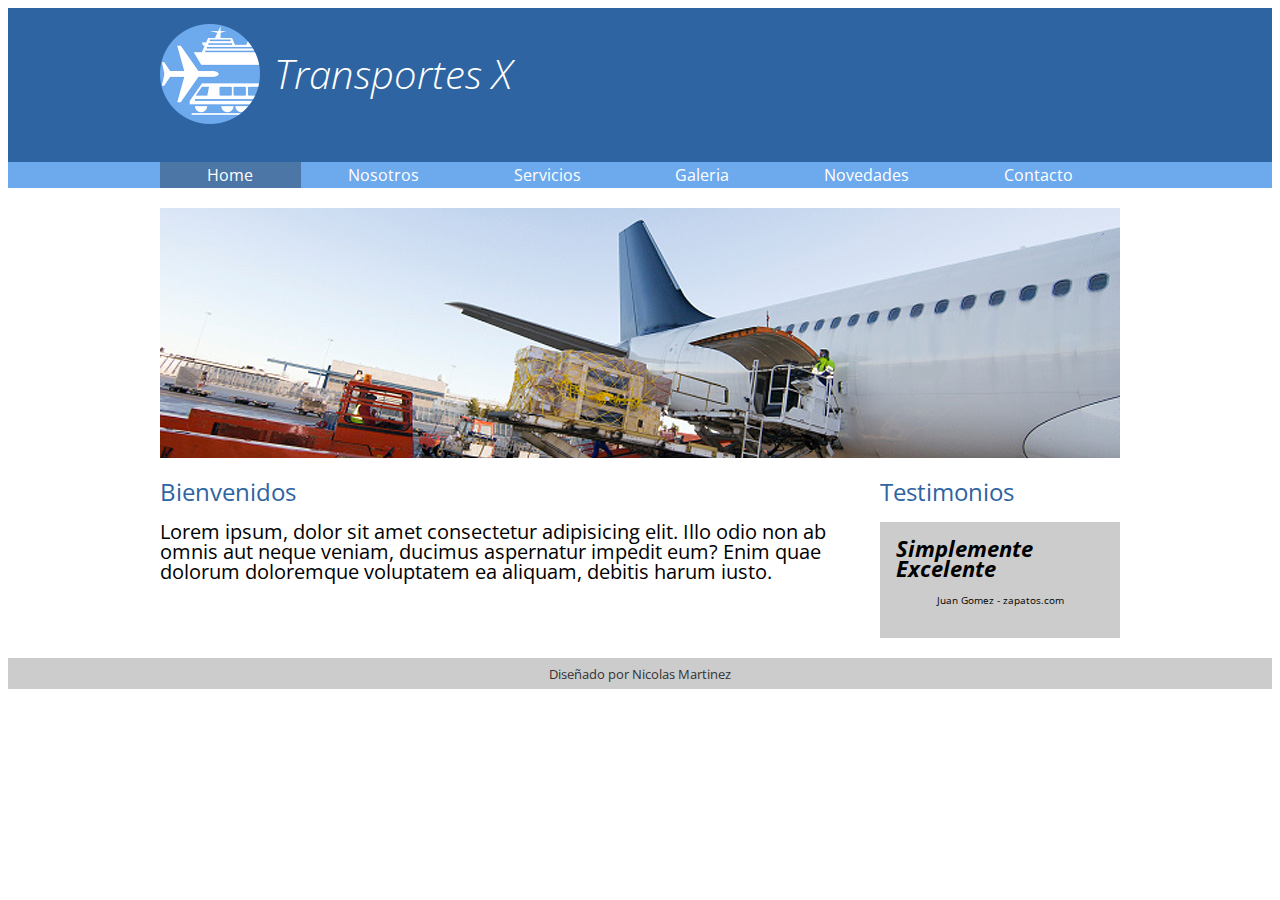
<file: index.html>
<!DOCTYPE html>
<html lang="en">
  <head>
    <meta charset="UTF-8" />
    <meta
      http-equiv="X-UA-Compatible"
      content="IE=edge" />
    <meta
      name="viewport"
      content="width=device-width, initial-scale=1.0" />
    <link
      rel="stylesheet"
      href="css/transportes.css" />
    <link
      rel="preconnect"
      href="https://fonts.googleapis.com" />
    <link
      rel="preconnect"
      href="https://fonts.gstatic.com"
      crossorigin />
    <link
      href="https://fonts.googleapis.com/css2?family=Open+Sans:wght@300;400;700&display=swap"
      rel="stylesheet" />
    <title>Document</title>
  </head>
  <body>
    <header>
      <div class="holder">
        <img
          src="img/logo.png"
          width="100"
          alt="Transportes X" />
        <h1>Transportes X</h1>
      </div>
    </header>
    <nav>
      <div class="holder">
        <ul>
          <li>
            <a
              class="activo"
              href="index.html">
              Home
            </a>
          </li>
          <li>
            <a
              class=""
              href="nosotros.html">
              Nosotros
            </a>
          </li>
          <li>
            <a
              class=""
              href="servicios.html">
              Servicios
            </a>
          </li>
          <li>
            <a
              class=""
              href="galeria.html">
              Galeria
            </a>
          </li>
          <li>
            <a
              class=""
              href="novedades.html">
              Novedades
            </a>
          </li>
          <li>
            <a
              class=""
              href="contacto.html">
              Contacto
            </a>
          </li>
        </ul>
      </div>
    </nav>
    <main class="holder">
      <div>
        <img
          src="img/home/img01.jpg"
          alt="avion" />
      </div>
      <div class="columnas">
        <section class="bienvenidos">
          <h2>Bienvenidos</h2>
          <p>
            Lorem ipsum, dolor sit amet consectetur adipisicing elit. Illo odio
            non ab omnis aut neque veniam, ducimus aspernatur impedit eum? Enim
            quae dolorum doloremque voluptatem ea aliquam, debitis harum iusto.
          </p>
        </section>
        <section class="testimonios">
          <h2>Testimonios</h2>
          <div class="testimonio">
            <span class="cita">Simplemente Excelente</span>
            <span class="autor">Juan Gomez - zapatos.com</span>
          </div>
        </section>
      </div>
    </main>
    <footer>
      <small>Diseñado por Nicolas Martinez</small>
    </footer>
  </body>
</html>
</file>
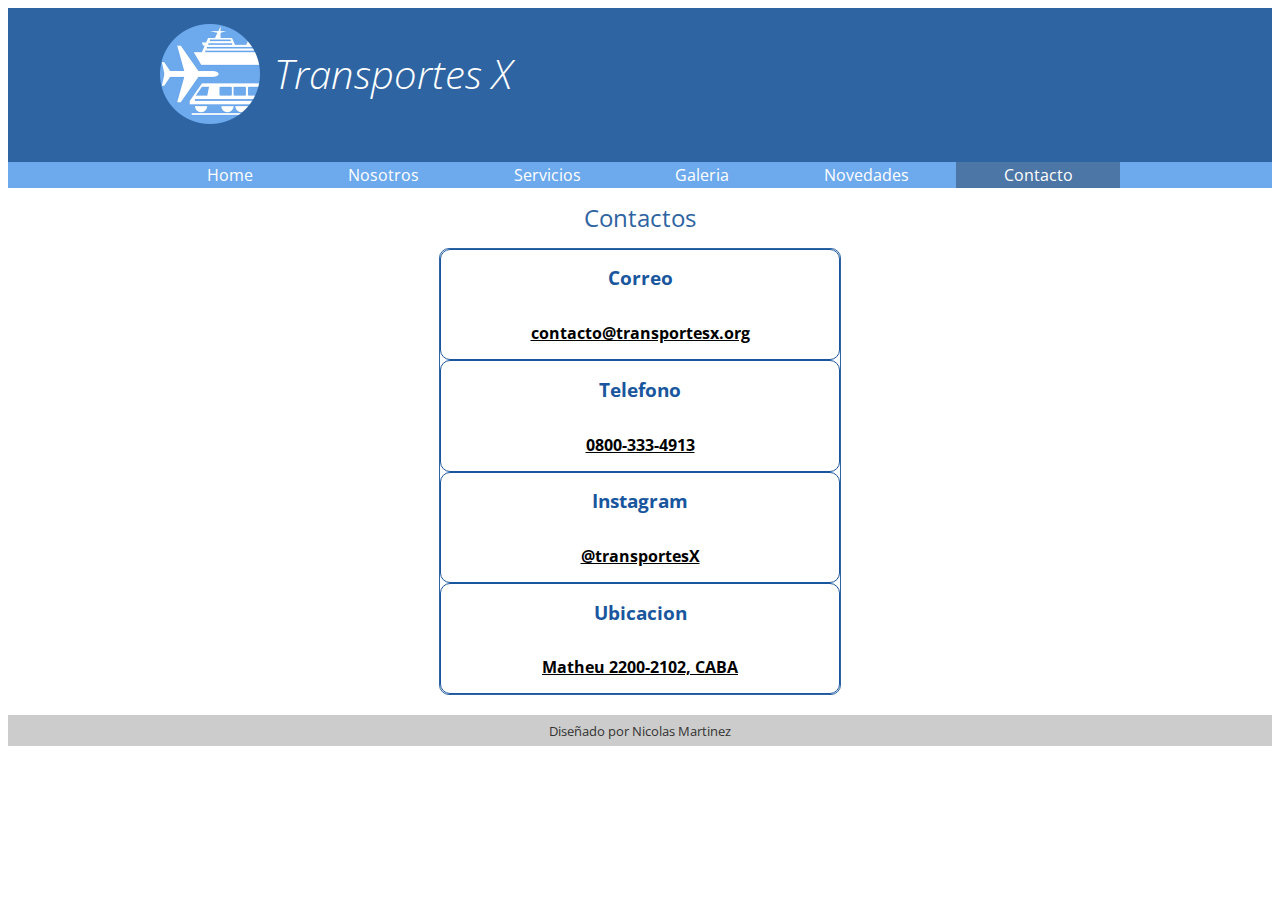
<file: contacto.html>
<!DOCTYPE html>
<html lang="en">
  <head>
    <meta charset="UTF-8" />
    <meta
      http-equiv="X-UA-Compatible"
      content="IE=edge" />
    <meta
      name="viewport"
      content="width=device-width, initial-scale=1.0" />
    <link
      rel="stylesheet"
      href="css/transportes.css" />
    <link
      rel="preconnect"
      href="https://fonts.googleapis.com" />
    <link
      rel="preconnect"
      href="https://fonts.gstatic.com"
      crossorigin />
    <link
      href="https://fonts.googleapis.com/css2?family=Open+Sans:wght@300;400;700&display=swap"
      rel="stylesheet" />
    <title>Document</title>
  </head>
  <body>
    <header>
      <div class="holder">
        <img
          src="img/logo.png"
          width="100"
          alt="Transportes X" />
        <h1>Transportes X</h1>
      </div>
    </header>
    <nav>
      <div class="holder">
        <ul>
          <li>
            <a
              class=""
              href="index.html">
              Home
            </a>
          </li>
          <li>
            <a
              class=""
              href="nosotros.html">
              Nosotros
            </a>
          </li>
          <li>
            <a
              class=""
              href="servicios.html">
              Servicios
            </a>
          </li>
          <li>
            <a
              class=""
              href="galeria.html">
              Galeria
            </a>
          </li>
          <li>
            <a
              class=""
              href="novedades.html">
              Novedades
            </a>
          </li>
          <li>
            <a
              class="activo"
              href="contacto.html">
              Contacto
            </a>
          </li>
        </ul>
      </div>
    </nav>
    <main class="holder">
      <h2 class="contactos-title">Contactos</h2>
      <section class="contactos">
        <div class="contacto">
          <h3>Correo</h3>
          <p>
            <a href="#">contacto@transportesx.org</a>
          </p>
        </div>
        <div class="contacto">
          <h3>Telefono</h3>
          <p>
            <a href="#">0800-333-4913</a>
          </p>
        </div>
        <div class="contacto">
          <h3>Instagram</h3>
          <p>
            <a href="#">@transportesX</a>
          </p>
        </div>
        <div class="contacto">
          <h3>Ubicacion</h3>
          <p>
            <a href="#">Matheu 2200-2102, CABA</a>
          </p>
        </div>
      </section>
    </main>
    <footer>
      <small>Diseñado por Nicolas Martinez</small>
    </footer>
  </body>
</html>
</file>
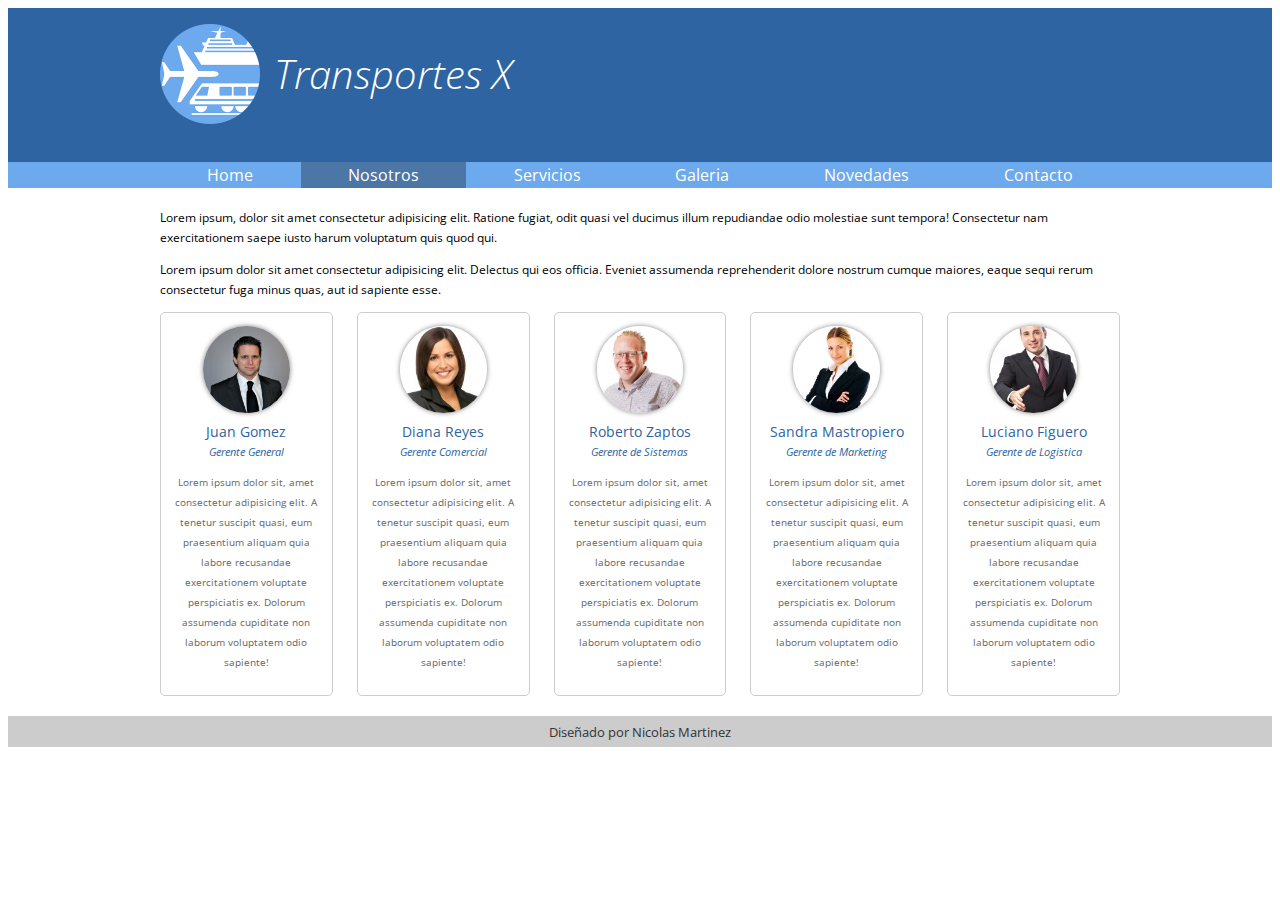
<file: nosotros.html>
<!DOCTYPE html>
<html lang="en">
  <head>
    <meta charset="UTF-8" />
    <meta
      http-equiv="X-UA-Compatible"
      content="IE=edge" />
    <meta
      name="viewport"
      content="width=device-width, initial-scale=1.0" />
    <link
      rel="stylesheet"
      href="css/transportes.css" />
    <link
      rel="preconnect"
      href="https://fonts.googleapis.com" />
    <link
      rel="preconnect"
      href="https://fonts.gstatic.com"
      crossorigin />
    <link
      href="https://fonts.googleapis.com/css2?family=Open+Sans:wght@300;400;700&display=swap"
      rel="stylesheet" />
    <title>Document</title>
  </head>
  <body>
    <header>
      <div class="holder">
        <img
          src="img/logo.png"
          width="100"
          alt="Transportes X" />
        <h1>Transportes X</h1>
      </div>
    </header>
    <nav>
      <div class="holder">
        <ul>
          <li>
            <a
              class=""
              href="index.html">
              Home
            </a>
          </li>
          <li>
            <a
              class="activo"
              href="nosotros.html">
              Nosotros
            </a>
          </li>
          <li>
            <a
              class=""
              href="servicios.html">
              Servicios
            </a>
          </li>
          <li>
            <a
              class=""
              href="galeria.html">
              Galeria
            </a>
          </li>
          <li>
            <a
              class=""
              href="novedades.html">
              Novedades
            </a>
          </li>
          <li>
            <a
              class=""
              href="contacto.html">
              Contacto
            </a>
          </li>
        </ul>
      </div>
    </nav>
    <main class="holder">
      <div class="historia">
        <p>Lorem ipsum, dolor sit amet consectetur adipisicing elit. Ratione fugiat, odit quasi vel ducimus illum repudiandae odio molestiae sunt tempora! Consectetur nam exercitationem saepe iusto harum voluptatum quis quod qui.</p>
        <p>Lorem ipsum dolor sit amet consectetur adipisicing elit. Delectus qui eos officia. Eveniet assumenda reprehenderit dolore nostrum cumque maiores, eaque sequi rerum consectetur fuga minus quas, aut id sapiente esse.</p>
      </div>
      <div class="staff">
        <div class="personas">
          <div class="persona">
            <img src="img/nosotros/nosotros1.jpg" alt="Juan Gomez">
            <h5>Juan Gomez</h5>
            <h6>Gerente General</h6>
            <p>Lorem ipsum dolor sit, amet consectetur adipisicing elit. A tenetur suscipit quasi, eum praesentium aliquam quia labore recusandae exercitationem voluptate perspiciatis ex. Dolorum assumenda cupiditate non laborum voluptatem odio sapiente!</p>
          </div>
          <div class="persona">
            <img src="img/nosotros/nosotros2.jpg" alt="Diana Reyes<">
            <h5>Diana Reyes</h5>
            <h6>Gerente Comercial</h6>
            <p>Lorem ipsum dolor sit, amet consectetur adipisicing elit. A tenetur suscipit quasi, eum praesentium aliquam quia labore recusandae exercitationem voluptate perspiciatis ex. Dolorum assumenda cupiditate non laborum voluptatem odio sapiente!</p>
          </div>
          <div class="persona">
            <img src="img/nosotros/nosotros3.jpg" alt="Roberto Zaptos">
            <h5>Roberto Zaptos</h5>
            <h6>Gerente de Sistemas</h6>
            <p>Lorem ipsum dolor sit, amet consectetur adipisicing elit. A tenetur suscipit quasi, eum praesentium aliquam quia labore recusandae exercitationem voluptate perspiciatis ex. Dolorum assumenda cupiditate non laborum voluptatem odio sapiente!</p>
          </div>
          <div class="persona">
            <img src="img/nosotros/nosotros4.jpg" alt="Sandra Mastropiero">
            <h5>Sandra Mastropiero</h5>
            <h6>Gerente de Marketing</h6>
            <p>Lorem ipsum dolor sit, amet consectetur adipisicing elit. A tenetur suscipit quasi, eum praesentium aliquam quia labore recusandae exercitationem voluptate perspiciatis ex. Dolorum assumenda cupiditate non laborum voluptatem odio sapiente!</p>
          </div>
          <div class="persona">
            <img src="img/nosotros/nosotros5.jpg" alt="Luciano Figuero">
            <h5>Luciano Figuero</h5>
            <h6>Gerente de Logistica</h6>
            <p>Lorem ipsum dolor sit, amet consectetur adipisicing elit. A tenetur suscipit quasi, eum praesentium aliquam quia labore recusandae exercitationem voluptate perspiciatis ex. Dolorum assumenda cupiditate non laborum voluptatem odio sapiente!</p>
          </div>
        </div>
      </div>
      </div>
    </main>
    <footer>
      <small>Diseñado por Nicolas Martinez</small>
    </footer>
  </body>
</html>
</file>
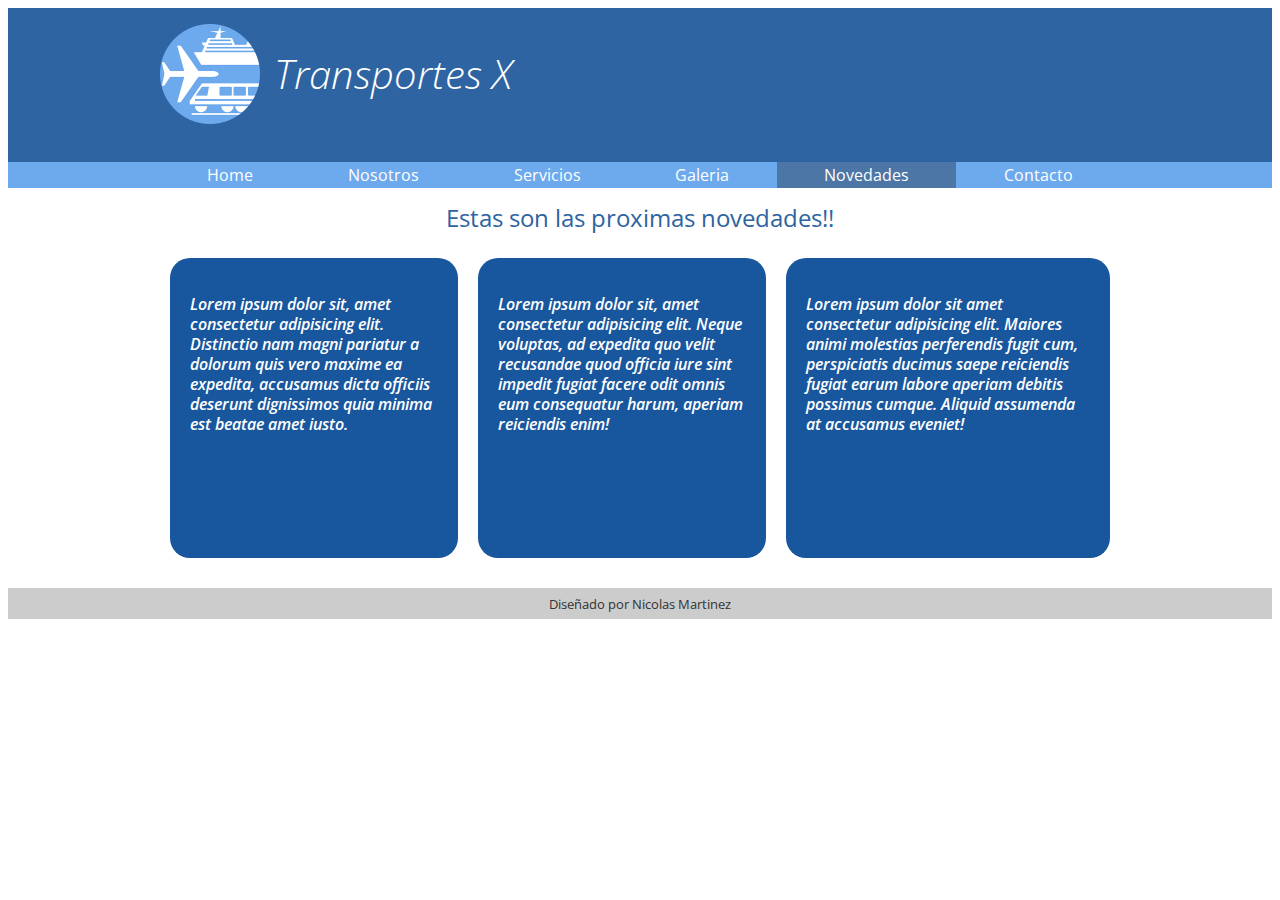
<file: novedades.html>
<!DOCTYPE html>
<html lang="en">
  <head>
    <meta charset="UTF-8" />
    <meta
      http-equiv="X-UA-Compatible"
      content="IE=edge" />
    <meta
      name="viewport"
      content="width=device-width, initial-scale=1.0" />
    <link
      rel="stylesheet"
      href="css/transportes.css" />
    <link
      rel="preconnect"
      href="https://fonts.googleapis.com" />
    <link
      rel="preconnect"
      href="https://fonts.gstatic.com"
      crossorigin />
    <link
      href="https://fonts.googleapis.com/css2?family=Open+Sans:wght@300;400;700&display=swap"
      rel="stylesheet" />
    <title>Document</title>
  </head>
  <body>
    <header>
      <div class="holder">
        <img
          src="img/logo.png"
          width="100"
          alt="Transportes X" />
        <h1>Transportes X</h1>
      </div>
    </header>
    <nav>
      <div class="holder">
        <ul>
          <li>
            <a
              class=""
              href="index.html">
              Home
            </a>
          </li>
          <li>
            <a
              class=""
              href="nosotros.html">
              Nosotros
            </a>
          </li>
          <li>
            <a
              class=""
              href="servicios.html">
              Servicios
            </a>
          </li>
          <li>
            <a
              class=""
              href="galeria.html">
              Galeria
            </a>
          </li>
          <li>
            <a
              class="activo"
              href="novedades.html">
              Novedades
            </a>
          </li>
          <li>
            <a
              class=""
              href="contacto.html">
              Contacto
            </a>
          </li>
        </ul>
      </div>
    </nav>
    <main class="holder">
      <h2 class="novedades-title">Estas son las proximas novedades!!</h2>
      <section class="novedades">
        <div class="novedad">
          <p>
            Lorem ipsum dolor sit, amet consectetur adipisicing elit. Distinctio
            nam magni pariatur a dolorum quis vero maxime ea expedita, accusamus
            dicta officiis deserunt dignissimos quia minima est beatae amet
            iusto.
          </p>
        </div>
        <div class="novedad">
          <p>
            Lorem ipsum dolor sit, amet consectetur adipisicing elit. Neque
            voluptas, ad expedita quo velit recusandae quod officia iure sint
            impedit fugiat facere odit omnis eum consequatur harum, aperiam
            reiciendis enim!
          </p>
        </div>
        <div class="novedad">
          <p>
            Lorem ipsum dolor sit amet consectetur adipisicing elit. Maiores
            animi molestias perferendis fugit cum, perspiciatis ducimus saepe
            reiciendis fugiat earum labore aperiam debitis possimus cumque.
            Aliquid assumenda at accusamus eveniet!
          </p>
        </div>
      </section>
    </main>
    <footer>
      <small>Diseñado por Nicolas Martinez</small>
    </footer>
  </body>
</html>
</file>
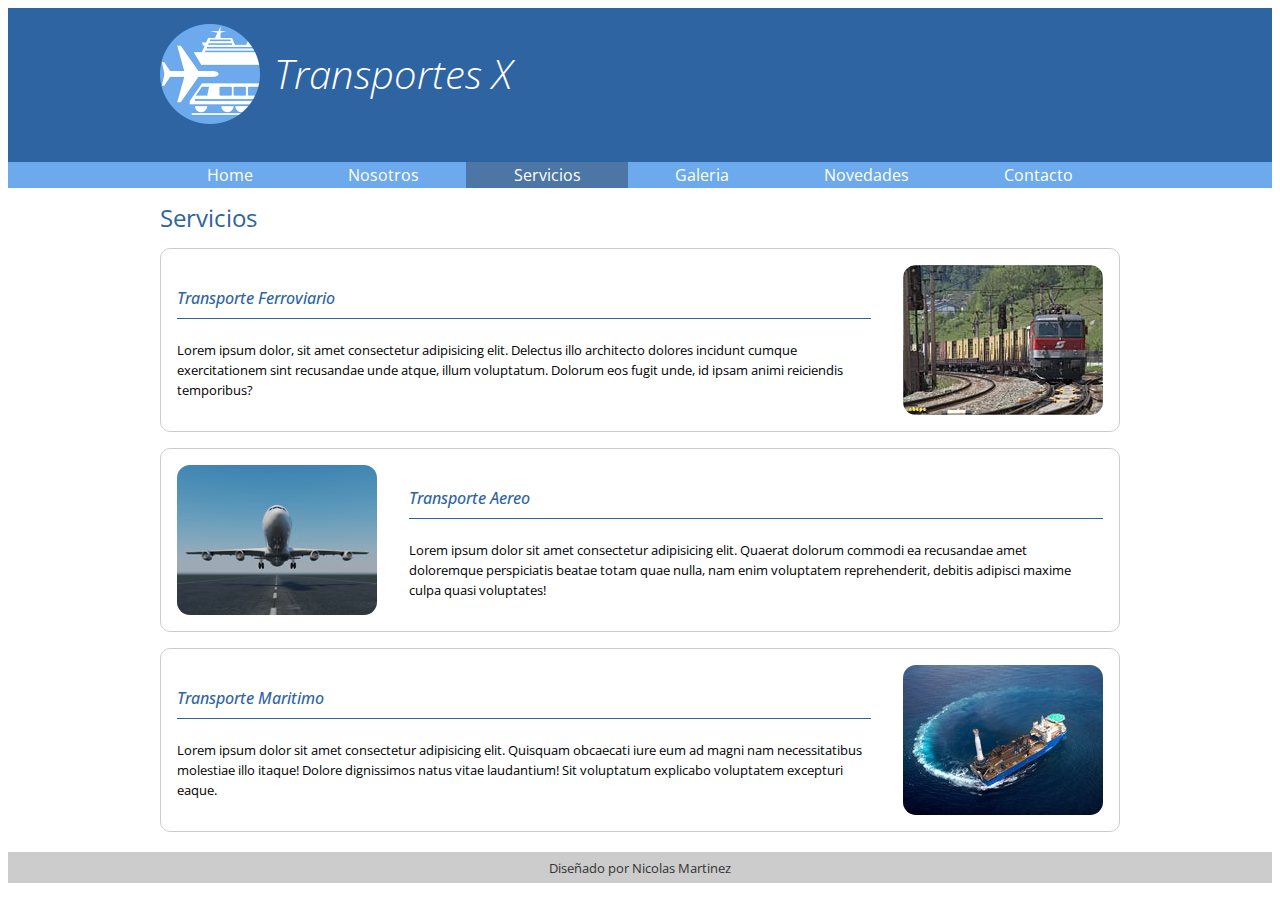
<file: servicios.html>
<!DOCTYPE html>
<html lang="en">
  <head>
    <meta charset="UTF-8" />
    <meta
      http-equiv="X-UA-Compatible"
      content="IE=edge" />
    <meta
      name="viewport"
      content="width=device-width, initial-scale=1.0" />
    <link
      rel="stylesheet"
      href="css/transportes.css" />
    <link
      rel="preconnect"
      href="https://fonts.googleapis.com" />
    <link
      rel="preconnect"
      href="https://fonts.gstatic.com"
      crossorigin />
    <link
      href="https://fonts.googleapis.com/css2?family=Open+Sans:wght@300;400;700&display=swap"
      rel="stylesheet" />
    <title>Document</title>
  </head>
  <body>
    <header>
      <div class="holder">
        <img
          src="img/logo.png"
          width="100"
          alt="Transportes X" />
        <h1>Transportes X</h1>
      </div>
    </header>
    <nav>
      <div class="holder">
        <ul>
          <li>
            <a
              class=""
              href="index.html">
              Home
            </a>
          </li>
          <li>
            <a
              class=""
              href="nosotros.html">
              Nosotros
            </a>
          </li>
          <li>
            <a
              class="activo"
              href="servicios.html">
              Servicios
            </a>
          </li>
          <li>
            <a
              class=""
              href="galeria.html">
              Galeria
            </a>
          </li>
          <li>
            <a
              class=""
              href="novedades.html">
              Novedades
            </a>
          </li>
          <li>
            <a
              class=""
              href="contacto.html">
              Contacto
            </a>
          </li>
        </ul>
      </div>
    </nav>
    <main class="holder">
      <h2>Servicios</h2>
      <div class="servicio">
        <img
          src="img/servicios/ferroviario.jpg"
          alt="Tren" />
        <div class="info">
          <h4>Transporte Ferroviario</h4>
          <p>
            Lorem ipsum dolor, sit amet consectetur adipisicing elit. Delectus
            illo architecto dolores incidunt cumque exercitationem sint
            recusandae unde atque, illum voluptatum. Dolorum eos fugit unde, id
            ipsam animi reiciendis temporibus?
          </p>
        </div>
      </div>
      <div class="servicio">
        <img
          src="img/servicios/aereo.jpg"
          alt="Avion" />
        <div class="info">
          <h4>Transporte Aereo</h4>
          <p>
            Lorem ipsum dolor sit amet consectetur adipisicing elit. Quaerat
            dolorum commodi ea recusandae amet doloremque perspiciatis beatae
            totam quae nulla, nam enim voluptatem reprehenderit, debitis
            adipisci maxime culpa quasi voluptates!
          </p>
        </div>
      </div>
      <div class="servicio">
        <img
          src="img/servicios/maritimo.jpg"
          alt="Barco" />
        <div class="info">
          <h4>Transporte Maritimo</h4>
          <p>
            Lorem ipsum dolor sit amet consectetur adipisicing elit. Quisquam
            obcaecati iure eum ad magni nam necessitatibus molestiae illo
            itaque! Dolore dignissimos natus vitae laudantium! Sit voluptatum
            explicabo voluptatem excepturi eaque.
          </p>
        </div>
      </div>
    </main>
    <footer>
      <small>Diseñado por Nicolas Martinez</small>
    </footer>
  </body>
</html>
</file>
<file: css/transportes.css>
body {
  font-family: 'Open Sans', sans-serif;
  font-size: 16px;
  line-height: 20px;
}

header {
  background-color: #2e64a1;
  padding: 16px 0;
}

header h1 {
  color: white;
  font-size: 40px;
  font-weight: 100;
  font-style: italic;
  display: inline-block;
  position: relative;
  bottom: 35px;
  margin-left: 10px;
}

nav {
  background-color: #6da9ed;
  margin-bottom: 20px;
}

nav ul {
  list-style: none;
  margin: 0;
  padding: 0;
  display: flex;
}

nav ul li {
  flex-grow: 1;
}

nav ul li a {
  color: white;
  text-decoration: none;
  padding: 3px 6px;
  display: block;
  text-align: center;
}

nav ul li a:hover {
  background-color: rgba(0, 0, 0, 0.3);
}

nav ul li a.activo {
  background-color: #4c76a5;
}

footer {
  background-color: #ccc;
  clear: both;
  color: #333;
  text-align: center;
  padding: 5px 0;
  margin-top: 20px;
}

.holder {
  max-width: 960px;
  margin: 0 auto;
}

h2 {
  color: #2e64a1;
  font-weight: 400;
}

.bienvenidos {
  width: 75%;
  padding-right: 10px;
  box-sizing: border-box;
}

.testimonios {
  width: 25%;
}

.columnas {
  display: flex;
  justify-content: space-between;
}

.bienvenidos p {
  font-size: 20px;
}

.testimonio {
  background-color: #ccc;
  padding: 16px;
}

.testimonio .cita {
  font-weight: bold;
  font-style: italic;
  font-size: 22px;
  display: block;
}

.testimonio .autor {
  font-size: 10px;
  text-align: center;
  display: block;
  margin: 12px 0;
}

.historia p {
  font-size: 12px;
}

.personas {
  display: flex;
  justify-content: space-between;
}

.persona {
  border: 1px solid #ccc;
  border-radius: 5px;
  width: 18%;
  text-align: center;
  padding: 13px;
  box-sizing: border-box;
}

.persona img {
  border-radius: 50%;
  max-width: 60%;
  box-shadow: 0 0 5px rgba(0, 0, 0, 0.5);
}

.persona h5,
.persona h6 {
  margin: 0;
  font-weight: normal;
  color: #2e64a1;
}

.persona h5 {
  font-size: 14px;
  margin-top: 5px;
}

.persona h6 {
  font-size: 11px;
  font-style: italic;
}

.persona p {
  color: #666;
  font-size: 10px;
}

.servicio {
  border: 1px solid #ccc;
  border-radius: 10px;
  padding: 16px;
  margin: 16px 0;
  display: flex;
  gap: 32px;
  align-items: center;
}

.servicio .info h4 {
  color: #2e64a1;
  font-weight: 500;
  font-style: italic;
  border-bottom: 1px solid #2e64a1;
  padding-bottom: 10px;
}

.servicio .info p {
  font-size: 13px;
}

.servicio img {
  border-radius: 13px;
  display: block;
  max-width: 225px;
}

.servicio:nth-child(even) {
  flex-direction: row-reverse;
}

.contactos {
  display: flex;
  max-width: 400px;
  flex-direction: column;
  margin: 0 auto;
  border: 1px solid #2e64a1;
  border-radius: 10px;
}

.contacto {
  border: 1px solid #18569d;
  border-radius: 10px;
  display: flex;
  justify-content: center;
  align-items: center;
  flex-direction: column;
  font-weight: 700;
}

.contacto h3 {
  color: #18569d;
}

.contacto p a {
  color: black;
}

.contactos-title {
  text-align: center;
}

.novedades-title {
  text-align: center;
}

.novedades {
  display: flex;
}

.novedad {
  max-width: 500px;
  border-radius: 20px;
  background-color: #18569d;
  height: 300px;
  margin: 10px;
}

.novedad p {
  padding: 20px;
  color: white;
  font-weight: 600;
  font-style: italic;
}
</file>
